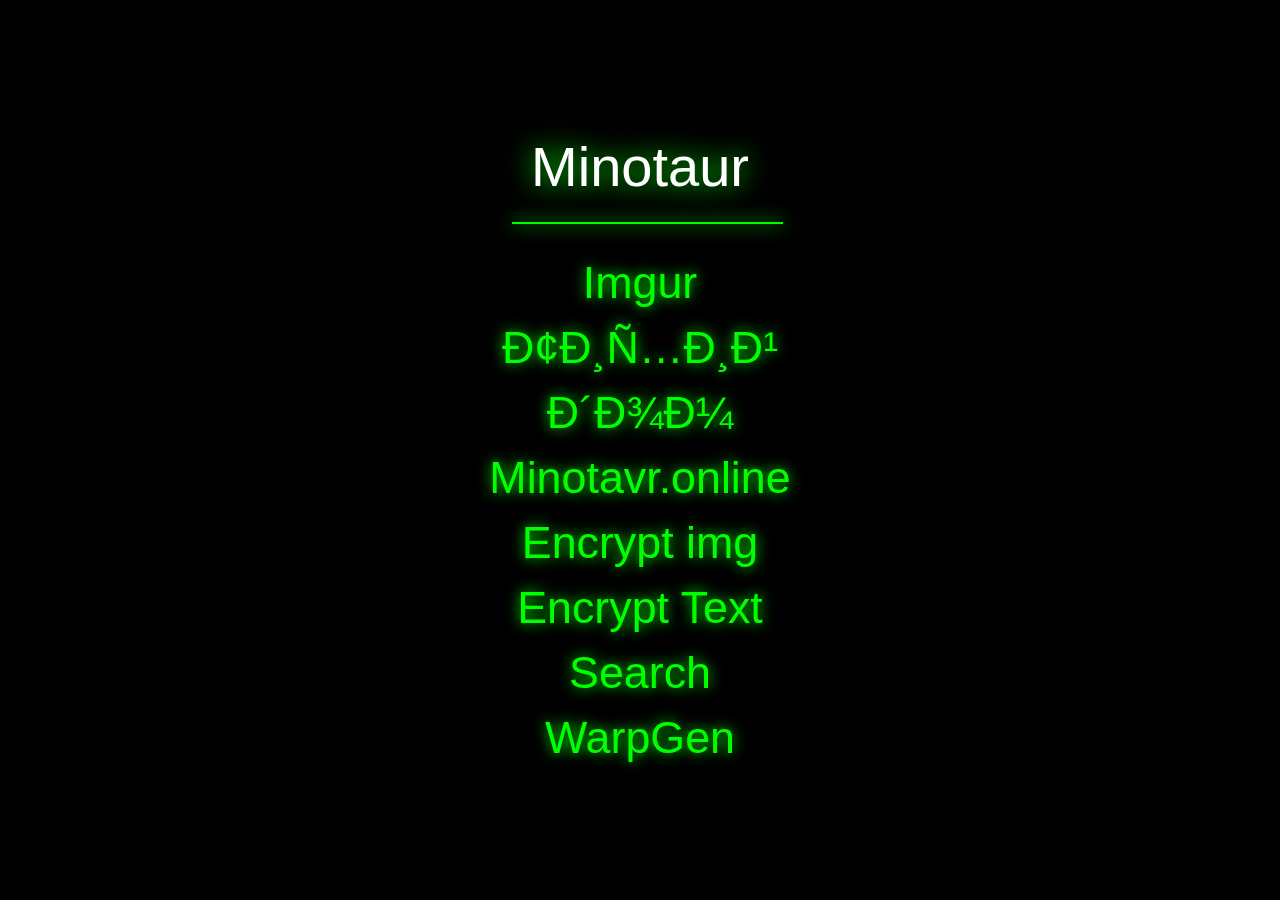
<file: index.html>
<!DOCTYPE html>
<html lang="en" dir="ltr">

<head>
  <title>Minotaur Subsystems</title>
  <meta content="Minotaur" property="og:title">
  <meta content="Minotaur Subsystems" property="og:description">
  <meta content="#8bb8b1" data-react-helmet="true" name="theme-color">

  <link rel="stylesheet" href="styles/style.css">

  <script src="styles/index.js" charset="utf-8"></script>

<body>
  <div id="runic-characters"></div>
  <div class="shadow">
    <div class="center">
      <div id="name"> Minotaur
        <div class="separator"></div>
        <p id="pronouns"><a href="https://moshiax.github.io/imgur/">Imgur</a></p>
        <p id="pronouns"><a href="http://tihiydom.online">Тихий дом</a></p>
        <p id="pronouns"><a href="https://moshiax.github.io/MinotaurIndex/minotaurindex">Minotavr.online</a></p>
        <p id="pronouns"><a href="https://beznogycryptimg.netlify.app ">Encrypt img</a></p>
        <p id="pronouns"><a href="https://beznogycrypt.netlify.app">Encrypt Text</a></p>
        <p id="pronouns"><a href="https://moshiax.github.io/BeznogySearch">Search</a></p>
        <p id="pronouns"><a href="https://warpgen.netlify.app">WarpGen</a></p>
      </div>
    </div>
  </div>
</body>

</html>
</file>
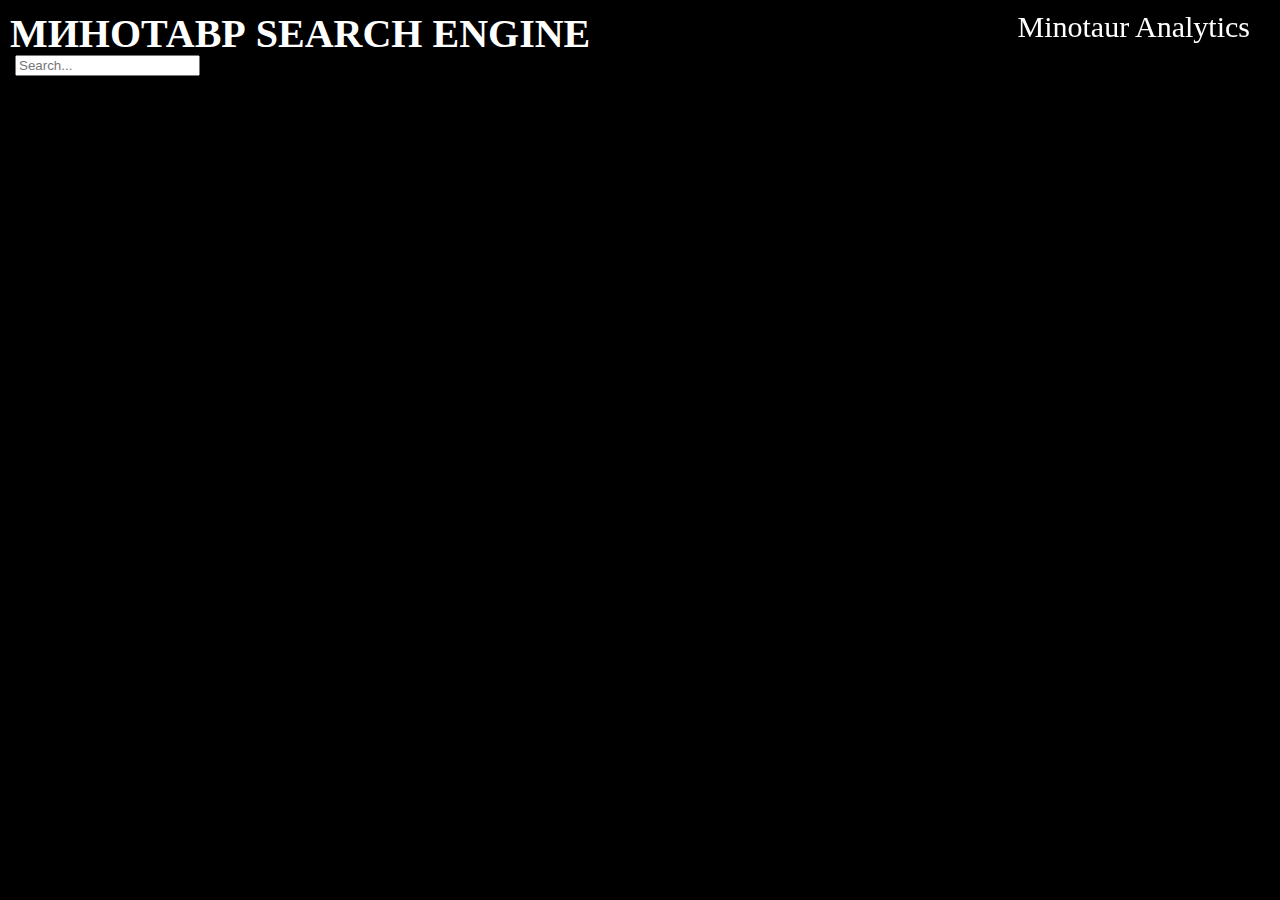
<file: minotaurindex.html>
<!DOCTYPE html>
<html lang="en">
<head>
    <meta charset="UTF-8">
    <meta http-equiv="X-UA-Compatible" content="IE=edge">
    <meta name="viewport" content="width=device-width, initial-scale=1.0">
    <title>МИНОТABP SEARCH ENGINE</title>
    <style>
        body {
            background-color: black;
            color: white;
            margin: 10px;
            padding: 5px;
        }

        a {
            color: white;
            text-decoration: none;
            cursor: pointer;
            font-size: 20px;
        }

        .header {
            position: fixed;
            top: 0px;
            right: 20px;
            padding: 10px;
            font-size: 30px;
        }

        #searchInput {
            margin-top: 40px;
        }

        .progress-bar-container {
            position: fixed;
            top: 50px;
            right: 1px;
            width: 300px;
            height: 20px;
            background-color: #555;
            border-radius: 10px;
            overflow: hidden;
            display: none;
        }

        .progress-bar {
            height: 100%;
            background-color: #333;
            width: 0;
            transition: width 0.5s ease-in-out;
        }

        .progress-bar-fill {
            height: 100%;
            background-color: white;
        }

        .header a {
            color: white;
            text-decoration: none;
            cursor: pointer;
            font-size: 30px;
        }

        h1 {
            position: absolute;
            top: 10px;
            left: 10px;
            margin-top: 0;
            font-size: 40px;
        }

        @media only screen and (max-width: 600px) {
            .container {
                position: relative;
            }

            #searchInput {
                margin-top: 9em;
            }

            .header {
                position: absolute;
                left: 0em;
                top: 3em;
                z-index: 1;
            }

            body {
                margin: 6px;
                padding: 5px;
            }

            .progress-bar-container {
                position: absolute;
                left: 10em;
                top: 3em;
                z-index: 1;
                visibility: hidden;
            }
        }
    </style>
</head>
<body>
    <div class="progress-container">
        <div class="header">
            <a href="https://moshiax.github.io/MinotaurIndex/minotauranalytics" target="_blank">
                <span id="analyticsText">Minotaur Analytics</span>
            </a>
        </div>

        <div class="progress-bar-container">
            <div class="progress-bar">
                <div class="progress-bar-fill"></div>
            </div>
            <div class="loading-file-info"></div>
        </div>
    </div>

    <h1>МИНОТАВР SEARCH ENGINE</h1>

    <input type="text" id="searchInput" placeholder="Search..." oninput="searchIPs()">

    <ul id="ipList"></ul>

    <script>
        var originalIPs = new Set();
        var totalIPs = [];
        var loadedIPs = 0;
        var loading = false;
        var totalFiles = 0;
        var loadedFiles = 0;

        function fetchRepositories() {
            var user = 'olegbeznogy';
            var url = `https://api.github.com/users/${user}/repos`;

            fetch(url)
                .then(response => response.json())
                .then(repos => {
                    var repoPromises = repos.map(repo => {
                        return countFilesInRepo(repo.name);
                    });

                    // Once all repositories have been processed, start loading files
                    Promise.all(repoPromises).then(() => {
                        // Display the progress bar
                        var progressBarContainer = document.querySelector('.progress-bar-container');
                        progressBarContainer.style.display = 'block';

                        // Start loading files from all repositories
                        repos.forEach(repo => {
                            fetchFilesFromRepo(repo.name);
                        });
                    });
                });
        }

        function countFilesInRepo(repoName) {
            return new Promise((resolve, reject) => {
                var repoUrl = `https://api.github.com/repos/olegbeznogy/${repoName}/contents/`;
                var fileExt = '.txt';
                var page = 1;
                var perPage = 100;

                function fetchFiles(page) {
                    var url = repoUrl + `?page=${page}&per_page=${perPage}`;
                    fetch(url)
                        .then(response => response.json())
                        .then(files => {
                            var txtFiles = files.filter(file => file.name.endsWith(fileExt));
                            totalFiles += txtFiles.length;
                            if (txtFiles.length === perPage) {
                                fetchFiles(page + 1);
                            } else {
                                resolve();
                            }
                        })
                        .catch(reject);
                }

                fetchFiles(page);
            });
        }

        function fetchFilesFromRepo(repoName) {
            var repoUrl = `https://api.github.com/repos/olegbeznogy/${repoName}/contents/`;
            var fileExt = '.txt';
            var page = 1;
            var perPage = 100;

            function fetchFiles(page) {
                var url = repoUrl + `?page=${page}&per_page=${perPage}`;
                fetch(url)
                    .then(response => response.json())
                    .then(files => {
                        var txtFiles = files.filter(file => file.name.endsWith(fileExt));
                        txtFiles.forEach(file => {
                            if (file.name !== 'connected_ips.txt') {
                                loadFileContent(file);
                            }
                        });
                        if (txtFiles.length === perPage) {
                            fetchFiles(page + 1);
                        }
                    });
            }

            fetchFiles(page);
        }

        function loadFileContent(file) {
            fetch(file.download_url)
                .then(response => response.text())
                .then(text => {
                    var lines = text.split('\n');
                    lines.forEach(line => originalIPs.add(line));
                    filterIPs();
                    loadedFiles++;
                    updateProgressBar((loadedFiles / totalFiles) * 100);
                    updateLoadingFileInfo(file.name);
                });
        }

        function filterIPs() {
            totalIPs = Array.from(originalIPs).map(line => line.split(' - ')).reverse();
            loadInitialIPs();
        }

        function updateProgressBar(progress) {
            var progressBar = document.querySelector('.progress-bar');
            progressBar.style.width = progress + '%';
            if (progress >= 100) {
                hideProgressBar();
            }
        }

        function hideProgressBar() {
            var progressBarContainer = document.querySelector('.progress-bar-container');
            progressBarContainer.style.transition = 'opacity 1s ease-in-out';
            progressBarContainer.style.opacity = '0';
            setTimeout(() => progressBarContainer.style.display = 'none', 1000);
        }

        function updateLoadingFileInfo(filename) {
            var loadingFileInfo = document.querySelector('.loading-file-info');
            loadingFileInfo.textContent = 'Loading: ' + filename;
            loadingFileInfo.style.display = 'block';
        }

        function searchIPs() {
            var searchQuery = document.getElementById('searchInput').value;
            var fixedTag = searchQuery.match(/^"([^"]+)"$/);
            var negativeTag = searchQuery.match(/^-(\w+)$/);
            var searchPattern;

            if (fixedTag) {
                searchPattern = new RegExp(fixedTag[1], 'i');
            } else if (negativeTag) {
                searchPattern = new RegExp(`(?!.*${negativeTag[1]}).*`, 'i');
            } else {
                searchPattern = new RegExp(searchQuery, 'i');
            }

            totalIPs = Array.from(originalIPs).filter(line => searchPattern.test(line.toLowerCase())).map(line => line.split(' - ')).reverse();
            reloadIPs();
        }

        function reloadIPs() {
            var ipList = document.getElementById('ipList');
            ipList.innerHTML = '';
            loadInitialIPs();
        }

        function loadInitialIPs() {
            var ipList = document.getElementById('ipList');
            ipList.innerHTML = '';
            totalIPs.slice(0, 500).forEach(ipData => {
                if (ipData.length === 2) {
                    var li = document.createElement('li');
                    var a = document.createElement('a');
                    a.textContent = ipData[0] + ' - ' + ipData[1];
                    a.onclick = () => redirectToIP(ipData[0]);
                    li.appendChild(a);
                    ipList.appendChild(li);
                }
            });
            loadedIPs = 500;
        }

        function loadMoreIPsIfNeeded() {
            if (!loading && loadedIPs < totalIPs.length && shouldLoadMore()) {
                loading = true;
                setTimeout(() => {
                    var ipList = document.getElementById('ipList');
                    var remainingIPs = totalIPs.slice(loadedIPs, Math.min(loadedIPs + 100, totalIPs.length));
                    remainingIPs.forEach(ipData => {
                        if (ipData.length === 2) {
                            var li = document.createElement('li');
                            var a = document.createElement('a');
                            a.textContent = ipData[0] + ' - ' + ipData[1];
                            a.onclick = () => redirectToIP(ipData[0]);
                            li.appendChild(a);
                            ipList.appendChild(li);
                        }
                    });
                    loadedIPs += remainingIPs.length;
                    loading = false;
                }, 1000);
            }
        }

        function shouldLoadMore() {
            var scrollPosition = window.scrollY || window.pageYOffset;
            var windowHeight = window.innerHeight;
            var documentHeight = Math.max(document.body.scrollHeight, document.body.offsetHeight, document.documentElement.clientHeight, document.documentElement.scrollHeight, document.documentElement.offsetHeight);
            var scrollPercentage = (scrollPosition / (documentHeight - windowHeight)) * 100;
            return scrollPercentage >= 70;
        }

        function redirectToIP(ip) {
            window.open('http://' + ip, '_blank');
        }

        // Start by fetching repositories
        fetchRepositories();

        window.addEventListener('scroll', loadMoreIPsIfNeeded);
    </script>
</body>
</html>
</file>
<file: styles/style.css>
div {
  color: #00FF00; /* Зелёный цвет текста */
}

body {
  background-color: #000000; /* Чёрный цвет фона */
  color: #00FF00; /* Зелёный цвет текста */
  font-family: "Courier New", Courier, monospace; /* Моноширинный шрифт */
  overflow: hidden;
}

i, a {
  color: #00FF00; /* Зелёный цвет текста */
  text-decoration: none;
  font-size: 0.8em;
  text-shadow: 0px 0px 0.3em #00FF00; /* Зелёная тень */
}

img {
  position: absolute;
  top: 50%;
  left: 50%;
  transform: translate(-17em, -19.3em);
  height: 18em;
  z-index: 1;
}

.after-separator-icon {
  width: 40px;
  height: 40px;
  margin-top: 10px; /* Расстояние между иконкой и разделителем */
}


.shadow {
  position: absolute;
  top: 50%;
  left: 50%;
  transform: translate(-50%, -50%);

}



#name {
  font-family: "Matrix Code NFI", Arial, sans-serif; /* Шрифт матрицы */
  font-weight: lighter;
  font-size: 3.5em;
  margin: 0px;
  color: #FFFFFF; /* Красный цвет текста */
  text-shadow: 0px 0px 0.5em #00FF00; /* Красная тень */
}

#pronouns {
  font-family: "Matrix Code NFI", Arial, sans-serif; /* Шрифт матрицы */
  font-size: 1em;

  margin: 0px;
}

.separator {
  width: 90%;
  margin: 0.4em;
  border-top: 2px solid #00FF00; /* Зелёная граница сверху */
  box-shadow: 0 0 0.3em 0.01em #00FF00; /* Зелёная тень */
}

#runic-characters {
  position: fixed;
  top: 0;
  left: 0;
  right: 0;
  bottom: 0;
  pointer-events: none;
}

.rune {
  position: absolute;
  font-size: 40px;
  opacity: 0;
  color: #00FF00; /* Зелёный цвет текста */
  text-shadow: 0 0 2px #00FF00, 0 0 4px #00FF00, 0 0 6px #00FF00, 0 0 8px #00FF00, 0 0 10px #00FF00; /* Зелёная тень */
}
.center {
  background: #000000; /* Чёрный цвет фона */
  width: 18em;
  height: 18em;
  text-align: center;
  display: flex;
  justify-content: center;
  align-items: center;

}
</file>
